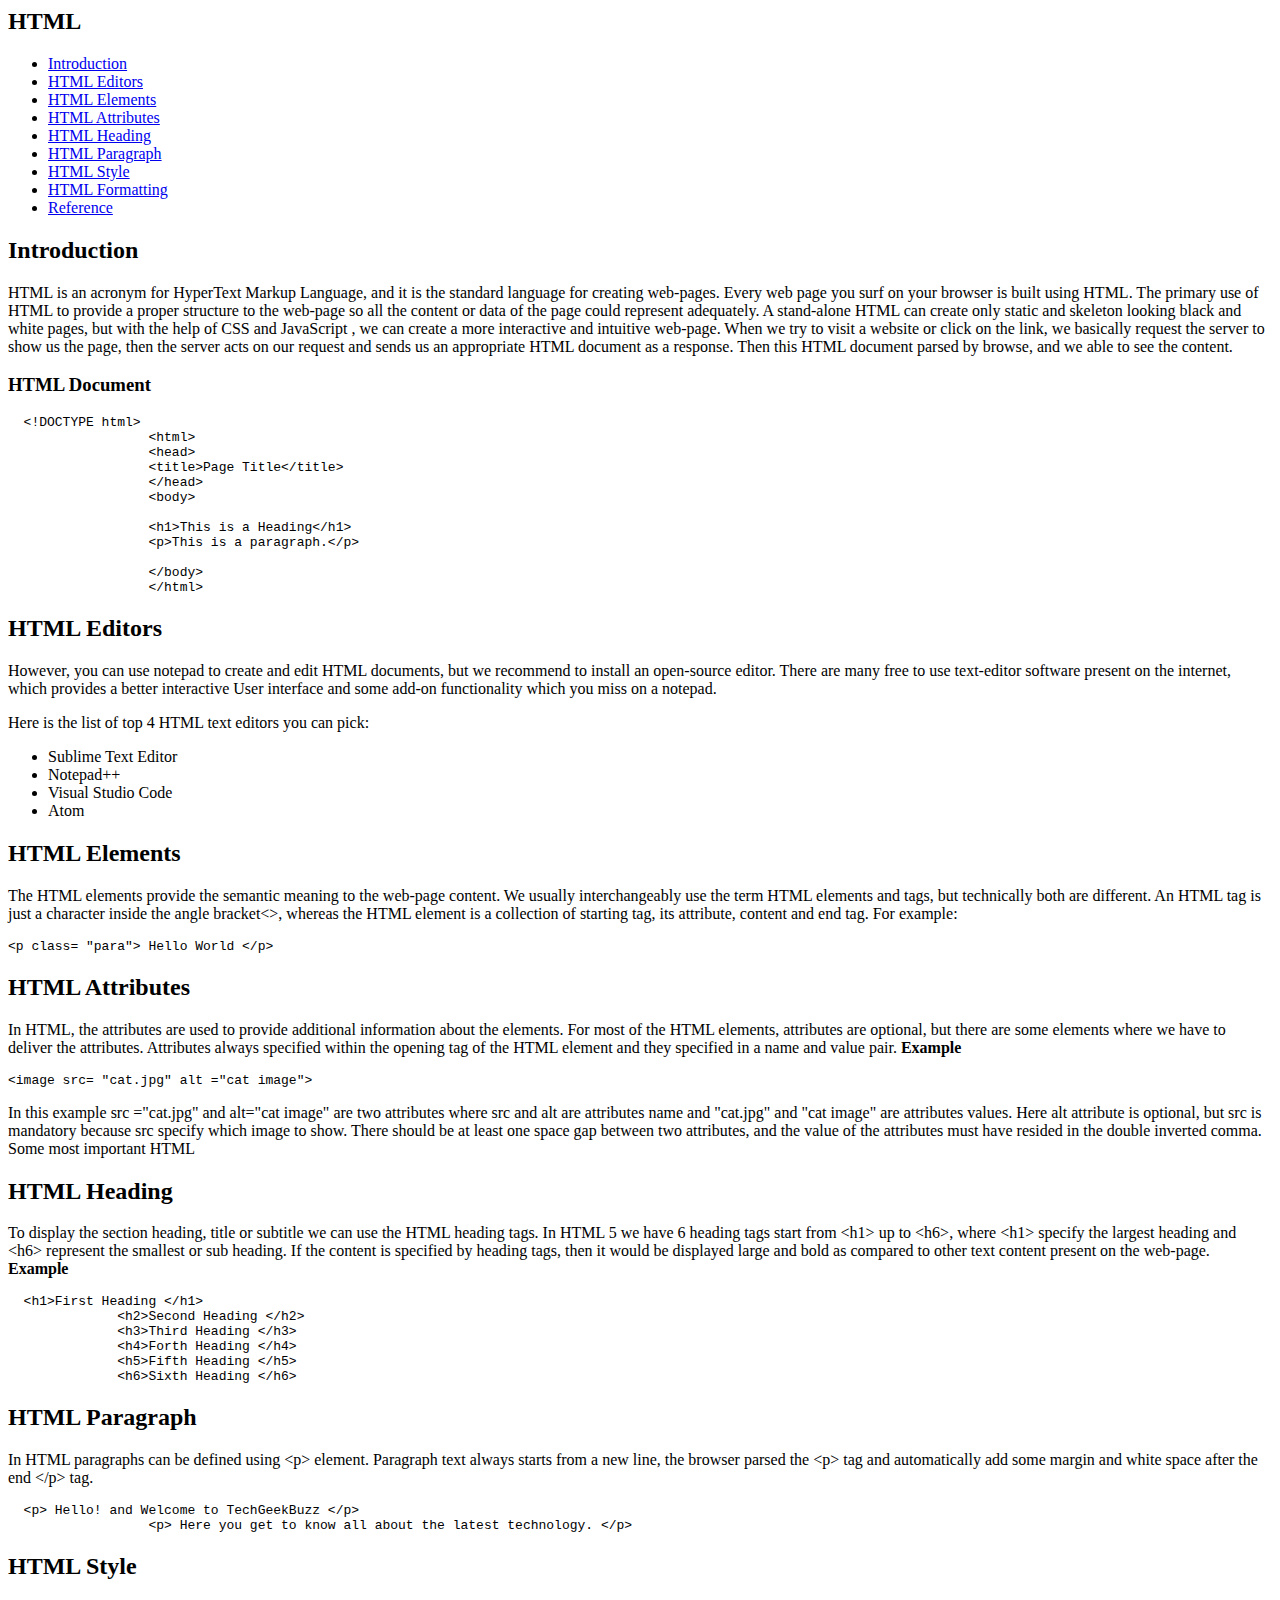
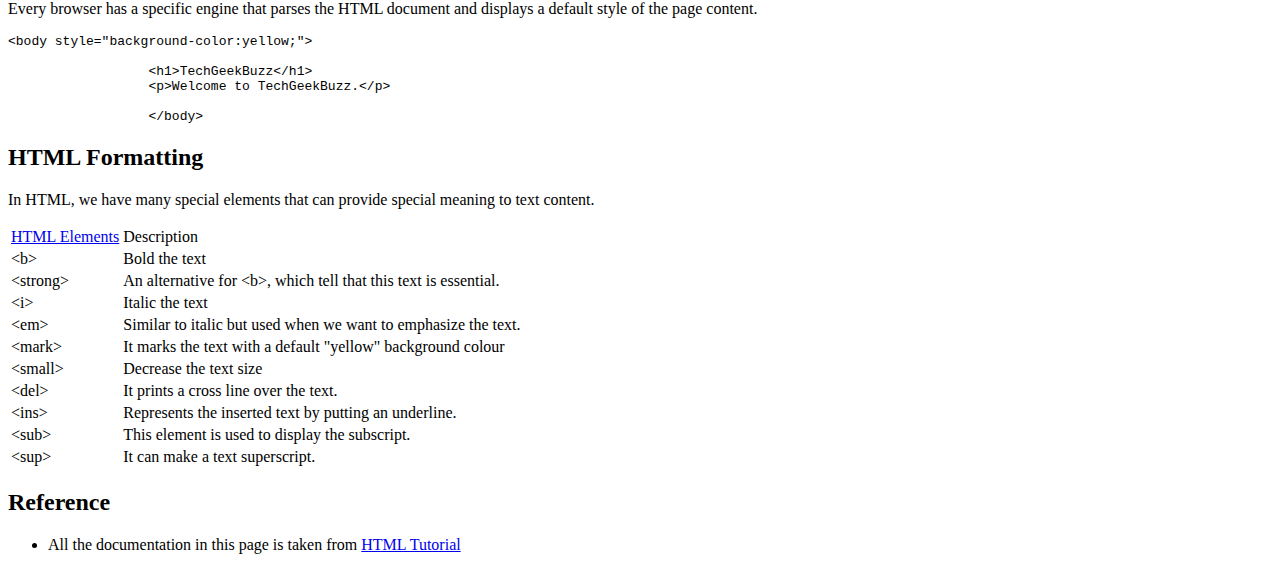
<file: project1.html>
<body>
  <nav id="sidebar">
    <h2>HTML</h2>
    <ul>
      <li><a class="nav-item" href="#Introduction">Introduction</a></li>
      <li>
        <a class="nav-item" href="#html_editors">HTML Editors</a>
      </li>
      <li>
        <a class="nav-item" href="#html_elements">HTML Elements</a>
      </li>
      <li><a class="nav-item" href="#html_attributes">HTML Attributes</a></li>
      <li><a class="nav-item" href="#html_heading">HTML Heading</a></li>
      <li>
        <a class="nav-item" href="#html_paragraph">HTML Paragraph</a>
      </li>
      <li><a class="nav-item" href="#html_style">HTML Style</a></li>
      <li><a class="nav-item" href="#html_formatting">HTML Formatting</a></li>
      <li><a class="nav-item" href="#reference">Reference</a></li>
    </ul>
  </nav>
  <main id="documentation">
    <section id="Introduction">
      <h2>Introduction</h2>
      <article>
        <p>
          HTML is an acronym for HyperText Markup Language, and it is the
          standard language for creating web-pages. Every web page you surf on
          your browser is built using HTML. The primary use of HTML to provide a
          proper structure to the web-page so all the content or data of the
          page could represent adequately. A stand-alone HTML can create only
          static and skeleton looking black and white pages, but with the help
          of CSS and JavaScript , we can create a more interactive and intuitive
          web-page. When we try to visit a website or click on the link, we
          basically request the server to show us the page, then the server acts
          on our request and sends us an appropriate HTML document as a
          response. Then this HTML document parsed by browse, and we able to see
          the content.
        </p>
        <h3>HTML Document</h3>
        <pre>
  &lt;!DOCTYPE html&gt;
                  &lt;html&gt;
                  &lt;head&gt;
                  &lt;title&gt;Page Title&lt;/title&gt;
                  &lt;/head&gt;
                  &lt;body&gt;
  
                  &lt;h1&gt;This is a Heading&lt;/h1&gt;
                  &lt;p&gt;This is a paragraph.&lt;/p&gt;
  
                  &lt;/body&gt;
                  &lt;/html&gt;</pre
        >
      </article>
    </section>
    <section id="html_editors">
      <h2>HTML Editors</h2>
      <article>
        <p>
          However, you can use notepad to create and edit HTML documents, but we
          recommend to install an open-source editor. There are many free to use
          text-editor software present on the internet, which provides a better
          interactive User interface and some add-on functionality which you
          miss on a notepad.
        </p>
        <p>Here is the list of top 4 HTML text editors you can pick:</p>

        <ul>
          <li>Sublime Text Editor</li>
          <li>Notepad++</li>
          <li>Visual Studio Code</li>
          <li>Atom</li>
        </ul>
      </article>
    </section>
    <section id="html_elements">
      <h2>HTML Elements</h2>
      <article>
        <p>
          The HTML elements provide the semantic meaning to the web-page
          content. We usually interchangeably use the term HTML elements and
          tags, but technically both are different. An HTML tag is just a
          character inside the angle bracket<>, whereas the HTML element is a
          collection of starting tag, its attribute, content and end tag. For
          example:
        </p>
        <pre>&lt;p class= "para"&gt; Hello World &lt;/p&gt;</pre>
      </article>
    </section>
    <section id="html_attributes">
      <h2>HTML Attributes</h2>
      <article>
        <p>
          In HTML, the attributes are used to provide additional information
          about the elements. For most of the HTML elements, attributes are
          optional, but there are some elements where we have to deliver the
          attributes. Attributes always specified within the opening tag of the
          HTML element and they specified in a name and value pair.
          <strong> Example </strong>
        </p>
        <pre>&lt;image src= "cat.jpg" alt ="cat image"&gt;</pre>
        <p>
          In this example src ="cat.jpg" and alt="cat image" are two attributes
          where src and alt are attributes name and "cat.jpg" and "cat image"
          are attributes values. Here alt attribute is optional, but src is
          mandatory because src specify which image to show. There should be at
          least one space gap between two attributes, and the value of the
          attributes must have resided in the double inverted comma. Some most
          important HTML
        </p>
      </article>
    </section>
    <section id="html_heading">
      <h2>HTML Heading</h2>
      <p>
        To display the section heading, title or subtitle we can use the HTML
        heading tags. In HTML 5 we have 6 heading tags start from &lt;h1&gt; up
        to &lt;h6&gt;, where &lt;h1&gt; specify the largest heading and
        &lt;h6&gt; represent the smallest or sub heading. If the content is
        specified by heading tags, then it would be displayed large and bold as
        compared to other text content present on the web-page.
        <strong> Example </strong>
      </p>
      <pre>
  &lt;h1&gt;First Heading &lt;/h1&gt;
              &lt;h2&gt;Second Heading &lt;/h2&gt;
              &lt;h3&gt;Third Heading &lt;/h3&gt;
              &lt;h4&gt;Forth Heading &lt;/h4&gt;
              &lt;h5&gt;Fifth Heading &lt;/h5&gt;
              &lt;h6&gt;Sixth Heading &lt;/h6&gt;</pre
      >
    </section>
    <section id="html_paragraph">
      <h2>HTML Paragraph</h2>
      <article>
        <p>
          In HTML paragraphs can be defined using &lt;p&gt; element. Paragraph
          text always starts from a new line, the browser parsed the &lt;p&gt;
          tag and automatically add some margin and white space after the end
          &lt;/p&gt; tag.
        </p>
        <pre>
  &lt;p&gt; Hello! and Welcome to TechGeekBuzz &lt;/p&gt;
                  &lt;p&gt; Here you get to know all about the latest technology. &lt;/p&gt;</pre
        >
      </article>
    </section>
    <section id="html_style">
      <h2>HTML Style</h2>
      <article>
        <p>
          Every browser has a specific engine that parses the HTML document and
          displays a default style of the page content.
        </p>
        <pre>
&lt;body style="background-color:yellow;"&gt;
  
                  &lt;h1&gt;TechGeekBuzz&lt;/h1&gt;
                  &lt;p&gt;Welcome to TechGeekBuzz.&lt;/p&gt;
                  
                  &lt;/body&gt;</pre
        >
      </article>
    </section>
    <section id="html_formatting">
      <h2>HTML Formatting</h2>
      <article>
        <p>
          In HTML, we have many special elements that can provide special
          meaning to text content.
        </p>
        <div class="hscroll">
          <table>
            <tbody>
              <tr>
                <td>
                  <a
                    href="https://www.youtube.com/watch?v=kKAKlSfe-MM&pp=ygUYaHRtbCBlbGVtZW50cyBpbiBlbmdsaXNo"
                  >
                    HTML Elements
                  </a>
                </td>
                <td>Description</td>
              </tr>
              <tr>
                <td>&lt;b&gt;</td>
                <td>Bold the text</td>
              </tr>
              <tr>
                <td>&lt;strong&gt;</td>
                <td>
                  An alternative for &lt;b&gt;, which tell that this text is
                  essential.
                </td>
              </tr>
              <tr>
                <td>&lt;i&gt;</td>
                <td>Italic the text</td>
              </tr>
              <tr>
                <td>&lt;em&gt;</td>
                <td>
                  Similar to italic but used when we want to emphasize the text.
                </td>
              </tr>
              <tr>
                <td>&lt;mark&gt;</td>
                <td>
                  It marks the text with a default "yellow" background colour
                </td>
              </tr>
              <tr>
                <td>&lt;small&gt;</td>
                <td>Decrease the text size</td>
              </tr>
              <tr>
                <td>&lt;del&gt;</td>
                <td>It prints a cross line over the text.</td>
              </tr>
              <tr>
                <td>&lt;ins&gt;</td>
                <td>Represents the inserted text by putting an underline.</td>
              </tr>
              <tr>
                <td>&lt;sub&gt;</td>
                <td>This element is used to display the subscript.</td>
              </tr>
              <tr>
                <td>&lt;sup&gt;</td>
                <td>It can make a text superscript.</td>
              </tr>
            </tbody>
          </table>
        </div>
      </article>
    </section>

    <section id="reference">
      <h2>Reference</h2>
      <article>
        <ul>
          <li>
            All the documentation in this page is taken from
            <a
              href="https://www.youtube.com/watch?v=x9bTBcron78&pp=ygUcaHRtbCBpbnRyb2R1Y3Rpb24gaW4gZW5nbGlzaA%3D%3D"
              target="_blank"
              >HTML Tutorial</a
            >
          </li>
        </ul>
      </article>
    </section>
  </main>
</body>
</file>
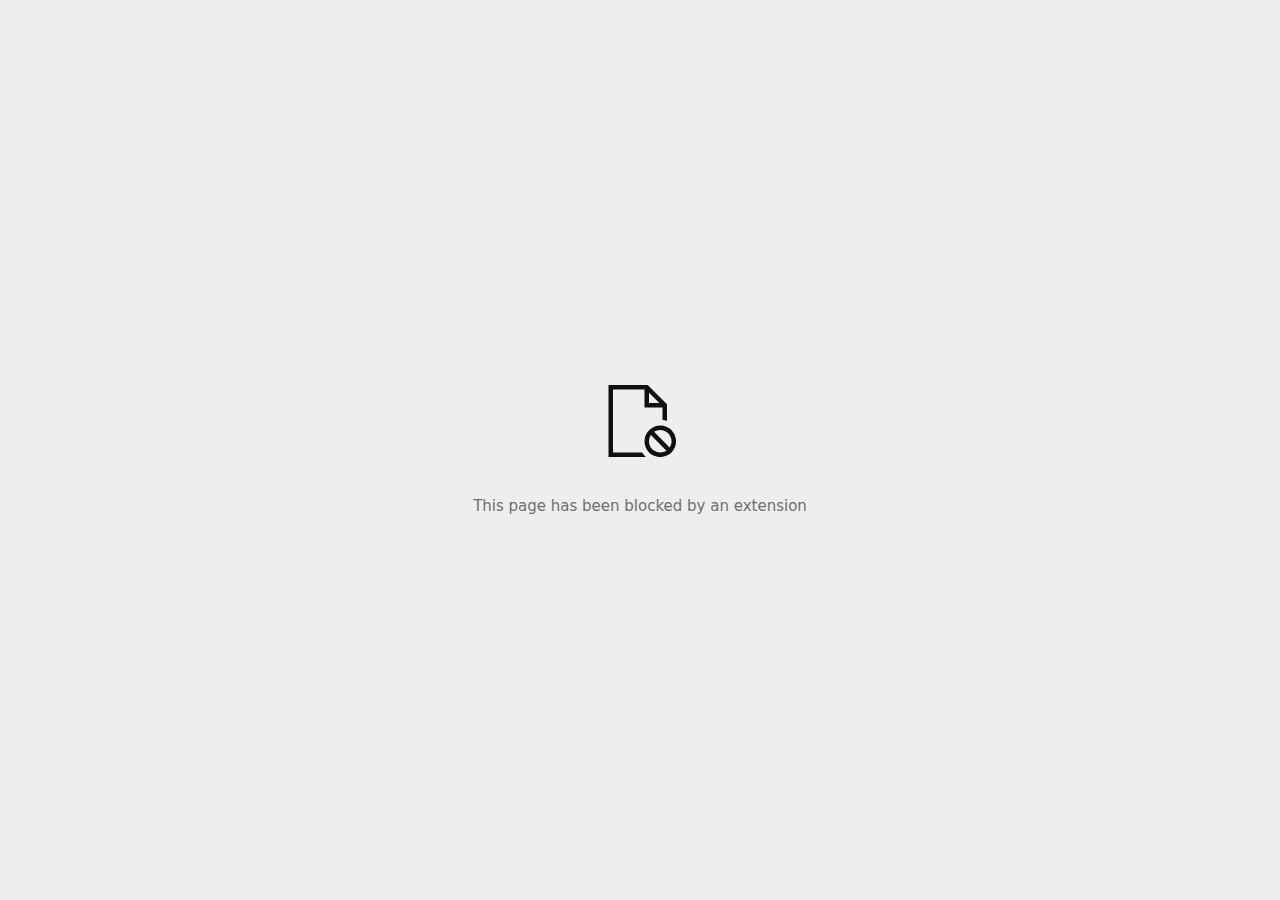
<file: The Complete 2023 Web Development Bootcamp _ Udemy_files/iu3.html>
<!DOCTYPE html>
<!-- saved from url=(0029)chrome-error://chromewebdata/ -->
<html dir="ltr" lang="en" subframe=""><head><meta http-equiv="Content-Type" content="text/html; charset=UTF-8">
  
  <meta name="theme-color" content="#fff">
  <meta name="viewport" content="width=device-width, initial-scale=1.0,
                                 maximum-scale=1.0, user-scalable=no">
  <title>aax-fe.amazon-adsystem.com</title>
  <style>/* Copyright 2017 The Chromium Authors
 * Use of this source code is governed by a BSD-style license that can be
 * found in the LICENSE file. */

a {
  color: var(--link-color);
}

body {
  --background-color: #fff;
  --error-code-color: var(--google-gray-700);
  --google-blue-100: rgb(210, 227, 252);
  --google-blue-300: rgb(138, 180, 248);
  --google-blue-600: rgb(26, 115, 232);
  --google-blue-700: rgb(25, 103, 210);
  --google-gray-100: rgb(241, 243, 244);
  --google-gray-300: rgb(218, 220, 224);
  --google-gray-500: rgb(154, 160, 166);
  --google-gray-50: rgb(248, 249, 250);
  --google-gray-600: rgb(128, 134, 139);
  --google-gray-700: rgb(95, 99, 104);
  --google-gray-800: rgb(60, 64, 67);
  --google-gray-900: rgb(32, 33, 36);
  --heading-color: var(--google-gray-900);
  --link-color: rgb(88, 88, 88);
  --popup-container-background-color: rgba(0,0,0,.65);
  --primary-button-fill-color-active: var(--google-blue-700);
  --primary-button-fill-color: var(--google-blue-600);
  --primary-button-text-color: #fff;
  --quiet-background-color: rgb(247, 247, 247);
  --secondary-button-border-color: var(--google-gray-500);
  --secondary-button-fill-color: #fff;
  --secondary-button-hover-border-color: var(--google-gray-600);
  --secondary-button-hover-fill-color: var(--google-gray-50);
  --secondary-button-text-color: var(--google-gray-700);
  --small-link-color: var(--google-gray-700);
  --text-color: var(--google-gray-700);
  --edge-background: var(--edge-grey-background);
  --edge-black: #101010;
  --edge-focus-color: #838383;
  --edge-blue-hover: #0078D4;
  --edge-blue-pressed: #1081D7;
  --edge-blue-rest: #0070C6;
  --edge-blue-selected: #004274;
  --edge-border-hover:#949494;
  --edge-border-pressed: #ADADAD;
  --edge-border-rest: #C5C5C5;
  --edge-grey-background: #F6F6F6;
  --edge-grey-selected: #C6C6C6;
  --edge-light-grey-hover: #F3F3F3;
  --edge-light-grey-pressed: #F7F7F7;
  --edge-light-grey-rest: #EFEFEF;
  --edge-primary-text-color: var(--edge-black);
  --edge-secondary-text-color: var(--edge-text-grey-rest);
  --edge-text-blue-hover: #0070C6;
  --edge-text-blue-rest: #0061AB;
  --edge-text-blue-pressed: #1081D7;
  --edge-text-grey-rest: #6F6F6F;
  --edge-white: #FFFFFF;
  --edge-primary-button-focus-shadow: 0 0 0 2px inset #F2F8FD;
  --edge-focus-outline: 2px solid var(--edge-focus-color);
  background: var(--edge-background);
  color: var(--edge-primary-text-color);
  word-wrap: break-word;
}

.nav-wrapper .secondary-button {
  background: var(--secondary-button-fill-color);
  border: 1px solid var(--secondary-button-border-color);
  color: var(--secondary-button-text-color);
  float: none;
  margin: 0;
  padding: 8px 16px;
}

.hidden {
  display: none;
}

html {
  -webkit-text-size-adjust: 100%;
  font-size: 125%;
}

.icon {
  background-repeat: no-repeat;
  background-size: 100%;
}

@media (prefers-color-scheme: dark) {
  body {
    --background-color: var(--google-gray-900);
    --error-code-color: var(--google-gray-500);
    --heading-color: var(--google-gray-500);
    --link-color: var(--google-blue-300);
    --primary-button-fill-color-active: rgb(129, 162, 208);
    --primary-button-fill-color: var(--google-blue-300);
    --primary-button-text-color: var(--google-gray-900);
    --quiet-background-color: var(--background-color);
    --secondary-button-border-color: var(--google-gray-700);
    --secondary-button-fill-color: var(--google-gray-900);
    --secondary-button-hover-fill-color: rgb(48, 51, 57);
    --secondary-button-text-color: var(--google-blue-300);
    --small-link-color: var(--google-blue-300);
    --text-color: var(--google-gray-500);
    --edge-black: #FFFFFF;
    --edge-focus-color: #888;
    --edge-blue-hover: #0070C6;
    --edge-blue-pressed: #0069B9;
    --edge-blue-rest: #0078D4;
    --edge-blue-selected: #63ACE5;
    --edge-border-hover:#909090;
    --edge-border-pressed: #787878;
    --edge-border-rest: #575757;
    --edge-grey-background: #2D2D2D;
    --edge-grey-selected: #676767;
    --edge-light-grey-hover: #424242;
    --edge-light-grey-pressed: #3E3E3E;
    --edge-light-grey-rest: #464646;
    --edge-text-blue-hover: #429BDF;
    --edge-text-blue-rest: #63ACE5;
    --edge-text-blue-pressed: #2189DA;
    --edge-text-grey-rest: #949494;
    --edge-white: #1D1D1D;
    --edge-primary-button-focus-shadow: 0 0 0 2px inset #F2F8FD;
  }
}
</style>
  <style>/* Copyright 2014 The Chromium Authors
   Copyright (C) Microsoft Corporation. All rights reserved.
   Use of this source code is governed by a BSD-style license that can be
   found in the LICENSE file. */

button {
  border: 0;
  border-radius: 2px;
  box-sizing: border-box;
  color: var(--primary-button-text-color);
  cursor: pointer;
  float: right;
  font-size: .875em;
  margin: 0;
  padding: 8px 16px;
  transition: box-shadow 150ms cubic-bezier(0.4, 0, 0.2, 1);
  user-select: none;
}

[dir='rtl'] button {
  float: left;
}

.bad-clock button,
.captive-portal button,
.https-only button,
.insecure-form button,
.lookalike-url button,
.main-frame-blocked button,
.neterror button,
.pdf button,
.ssl button,
.enterprise-block button,
.enterprise-warn button,
.safe-browsing-billing button {
  background: var(--edge-blue-rest);
}

.bad-clock a,
.captive-portal a,
.ssl a {
  color: var(--edge-text-blue-rest);
  text-decoration: none;
  border-bottom: 1px solid currentColor;
}

@media (forced-colors: active) {
  .bad-clock a,
  .captive-portal a,
  .lookalike-url a,
  .ssl a {
    -ms-high-contrast-adjust: none;
    color: LinkText;
    border-bottom: 1px solid currentColor;
  }
  .bad-clock a:focus,
  .captive-portal a:focus,
  .lookalike-url a:focus,
  .ssl a:focus {
    outline: none;
    border-bottom: 2px solid LinkText;
  }
}


.bad-clock #primary-button,
.captive-portal #primary-button,
.lookalike-url #primary-button,
.ssl #primary-button {
  color: white;
  background-color: var(--edge-blue-rest);
  border: 2px solid var(--edge-blue-rest);
  font-family: system-ui, sans-serif;
  font-weight: 600;
  outline: none;
}

.bad-clock #primary-button:focus,
.captive-portal #primary-button:focus,
.lookalike-url #primary-button:focus,
.ssl #primary-button:focus {
  border-color: var(--edge-focus-color);
  box-shadow: var(--edge-primary-button-focus-shadow);
}

.bad-clock #primary-button:hover,
.captive-portal #primary-button:hover,
.lookalike-url #primary-button:hover,
.ssl #primary-button:hover {
  background-color: var(--edge-blue-hover);
  border-color: var(--edge-blue-hover);
}

.bad-clock #primary-button:active,
.captive-portal #primary-button:active,
.lookalike-url #primary-button:active,
.ssl #primary-button:active {
  background-color: var(--edge-blue-pressed);
  box-shadow: 0 1px 2px 0 rgba(60, 64, 67, .3),
      0 2px 6px 2px rgba(60, 64, 67, .15);
}

@media(forced-colors: active) {
  /* Accent button */
  .bad-clock #primary-button,
  .captive-portal #primary-button,
  .lookalike-url #primary-button,
  .ssl #primary-button {
    -ms-high-contrast-adjust: none;
    background-color: Highlight;
    color: HighlightText;
    border: 2px solid transparent;
  }
  .bad-clock #primary-button:focus,
  .captive-portal #primary-button:focus,
  .lookalike-url #primary-button:focus,
  .ssl #primary-button:focus {
    outline: 2px solid ButtonText;
    border-color: transparent;
    box-shadow: none;
  }
  .bad-clock #primary-button:hover,
  .captive-portal #primary-button:hover,
  .lookalike-url #primary-button:hover,
  .ssl #primary-button:hover {
    background-color: HighlightText;
    color: Highlight;
    border: 2px solid Highlight;
  }
}

.bad-clock #details-button,
.captive-portal #details-button,
.lookalike-url #proceed-button,
.ssl #details-button {
  color: var(--edge-primary-text-color);
  background-color: transparent;
  border-color: var(--edge-border-rest);
}

.bad-clock #details-button:focus,
.captive-portal #details-button:focus,
.lookalike-url #proceed-button:focus,
.ssl #details-button:focus {
  outline: var(--edge-focus-outline);
}

.bad-clock #details-button:active,
.captive-portal #details-button:active,
.lookalike-url #proceed-button:active,
.ssl #details-button:active {
  border-color: white;
  background: var(--edge-light-grey-pressed);
  box-shadow: 0 1px 2px 0 rgba(60, 64, 67, .3),
      0 2px 6px 2px rgba(60, 64, 67, .15);
}

.bad-clock #details-button:hover,
.captive-portal #details-button:hover,
.lookalike-url #proceed-button:hover,
.ssl #details-button:hover {
  background: var(--edge-light-grey-hover);
  border-color: var(--edge-border-hover);
  text-decoration: none;
}
@media(forced-colors: active) {
  /* Outline button */
  .bad-clock #details-button,
  .captive-portal #details-button,
  .lookalike-url #proceed-button,
  .ssl #details-button {
    -ms-high-contrast-adjust: none;
    background-color: ButtonFace;
    color: ButtonText;
    border: 1px solid ButtonText;
  }
  .bad-clock #details-button:focus,
  .captive-portal #details-button:focus,
  .lookalike-url #proceed-button:focus,
  .ssl #details-button:focus {
    outline: 2px solid ButtonText;
  }
  .bad-clock #details-button:hover,
  .captive-portal #details-button:hover,
  .lookalike-url #proceed-button:hover,
  .ssl #details-button:hover {
    background-color: Highlight;
    color: HighlightText;
  }
}

.bad-clock #main-message > p,
.captive-portal #main-message > p,
.lookalike-url #main-message > p,
.ssl #main-message > p {
  font-size: 14px;
  line-height: 20px;
  color: var(--edge-primary-text-color);
}

button:active {
  background: var(--primary-button-fill-color-active);
  outline: 0;
}

#debugging {
  display: inline;
  overflow: auto;
}

.debugging-content {
  line-height: 1em;
  margin-bottom: 0;
  margin-top: 1em;
}

.debugging-content-fixed-width {
  display: block;
  font-family: monospace;
  font-size: 1.2em;
  margin-top: 0.5em;
}

.debugging-title {
  font-weight: bold;
}

#details {
  margin: 0 0 50px;
}

#details p:not(:first-of-type) {
  margin-top: 20px;
}

.secondary-button:active {
  border-color: white;
  box-shadow: 0 1px 2px 0 rgba(60, 64, 67, .3),
      0 2px 6px 2px rgba(60, 64, 67, .15);
}

.secondary-button:hover {
  background: var(--secondary-button-hover-fill-color);
  border-color: var(--secondary-button-hover-border-color);
  text-decoration: none;
}

.error-code {
  color: var(--error-code-color);
  font-size: .8em;
  margin-top: 12px;
  text-transform: uppercase;
}

#error-debugging-info {
  font-size: 0.8em;
}

h1 {
  color: var(--edge-primary-text-color);
  font-size: 1.6em;
  font-weight: bold;
  line-height: 1.25em;
  margin-bottom: 16px;
}

h2 {
  font-size: 1.2em;
  font-weight: normal;
}

.icon {
  height: 72px;
  margin: 0 0 40px;
  width: 72px;
}

input[type=checkbox] {
  opacity: 0;
}

input[type=checkbox]:focus ~ .checkbox::after {
  outline: -webkit-focus-ring-color auto 5px;
}

.interstitial-wrapper {
  box-sizing: border-box;
  font-size: 1em;
  line-height: 1.6em;
  margin: 14vh auto 0;
  max-width: 600px;
  width: 100%;
}

#main-message > p {
  display: inline;
}

#extended-reporting-opt-in {
  font-size: .875em;
  margin-top: 32px;
}

#extended-reporting-opt-in label {
  display: grid;
  grid-template-columns: 1.8em 1fr;
  position: relative;
}

#enhanced-protection-message {
  border-radius: 4px;
  font-size: 1em;
  margin-top: 32px;
  padding: 10px 5px;
}

#enhanced-protection-message label {
  display: grid;
  grid-template-columns: 2.5em 1fr;
  position: relative;
}

#enhanced-protection-message div {
  margin: 0.5em;
}

#enhanced-protection-message .icon {
  height: 1.5em;
  vertical-align: middle;
  width: 1.5em;
}

#https-upgrades-message {
  border-radius: 4px;
  font-size: 1em;
}

.nav-wrapper {
  margin-top: 51px;
}

.nav-wrapper::after {
  clear: both;
  content: '';
  display: table;
  width: 100%;
}

.small-link {
  color: var(--small-link-color);
  font-size: .875em;
}

.checkboxes {
  flex: 0 0 24px;
}

.checkbox {
  --padding: .9em;
  background: transparent;
  display: block;
  height: 1em;
  left: -1em;
  padding-inline-start: var(--padding);
  position: absolute;
  right: 0;
  top: -.5em;
  width: 1em;
}

.checkbox::after {
  border: 1px solid white;
  border-radius: 2px;
  content: '';
  height: 1em;
  left: var(--padding);
  position: absolute;
  top: var(--padding);
  width: 1em;
}

.checkbox::before {
  background: transparent;
  border: 2px solid white;
  border-inline-end-width: 0;
  border-top-width: 0;
  content: '';
  height: .2em;
  left: calc(.3em + var(--padding));
  opacity: 0;
  position: absolute;
  top: calc(.3em  + var(--padding));
  transform: rotate(-45deg);
  width: .5em;
}

input[type=checkbox]:checked ~ .checkbox::before {
  opacity: 1;
}

#recurrent-error-message {
  background: var(--edge-light-grey-rest);
  border-radius: 4px;
  margin-bottom: 16px;
  margin-top: 12px;
  padding: 12px 16px;
}

.showing-recurrent-error-message #extended-reporting-opt-in {
  margin-top: 16px;
}

.showing-recurrent-error-message #enhanced-protection-message {
  margin-top: 16px;
}

@media (max-width: 700px) {
  .interstitial-wrapper {
    padding: 0 10%;
  }

  #error-debugging-info {
    overflow: auto;
  }
}

@media (max-width: 420px) {
  button,
  [dir='rtl'] button,
  .small-link {
    float: none;
    font-size: .825em;
    font-weight: 500;
    margin: 0;
    width: 100%;
  }

  button {
    padding: 16px 24px;
  }

  #details {
    margin: 20px 0 20px 0;
  }

  #details p:not(:first-of-type) {
    margin-top: 10px;
  }

  .secondary-button:not(.hidden) {
    display: block;
    margin-top: 20px;
    text-align: center;
    width: 100%;
  }

  .interstitial-wrapper {
    padding: 0 5%;
  }

  #extended-reporting-opt-in {
    margin-top: 24px;
  }

  #enhanced-protection-message {
    margin-top: 24px;
  }

  .nav-wrapper {
    margin-top: 30px;
  }
}

/**
 * Mobile specific styling.
 * Navigation buttons are anchored to the bottom of the screen.
 * Details message replaces the top content in its own scrollable area.
 */

@media (max-width: 420px) {
  .nav-wrapper .secondary-button {
    border: 0;
    margin: 16px 0 0;
    margin-inline-end: 0;
    padding-bottom: 16px;
    padding-top: 16px;
  }
}

/* Fixed nav. */
@media (min-width: 240px) and (max-width: 420px) and
       (min-height: 401px),
       (min-width: 421px) and (min-height: 240px) and
       (max-height: 560px) {
  body .nav-wrapper {
    background: var(--edge-grey-background);
    bottom: 0;
    box-shadow: 0 -22px 40px var(--edge-grey-background);
    left: 0;
    margin: 0 auto;
    max-width: 736px;
    padding-inline-end: 24px;
    padding-inline-start: 24px;
    position: fixed;
    right: 0;
    width: 100%;
    z-index: 2;
  }

  .interstitial-wrapper {
    max-width: 736px;
  }

  #details,
  #main-content {
    padding-bottom: 40px;
  }

  #details {
    padding-top: 5.5vh;
  }

  button.small-link {
    color: var(--google-blue-600);
  }
}

@media (max-width: 420px) and (orientation: portrait),
       (max-height: 560px) {
  body {
    margin: 0 auto;
  }

  button,
  #details-button,
  [dir='rtl'] button,
  button.small-link {
    font-size: .933em;
    margin: 6px 0;
    transform: translatez(0);
  }

  .nav-wrapper {
    box-sizing: border-box;
    padding-bottom: 8px;
    width: 100%;
  }

  #details {
    box-sizing: border-box;
    height: auto;
    margin: 0;
    opacity: 1;
    transition: opacity 250ms cubic-bezier(0.4, 0, 0.2, 1);
  }

  #details.hidden,
  #main-content.hidden {
    height: 0;
    opacity: 0;
    overflow: hidden;
    padding-bottom: 0;
    transition: none;
  }

  h1 {
    font-size: 1.5em;
    margin-bottom: 8px;
  }

  .icon {
    margin-bottom: 5.69vh;
  }

  .interstitial-wrapper {
    box-sizing: border-box;
    margin: 7vh auto 12px;
    padding: 0 24px;
    position: relative;
  }

  .interstitial-wrapper p {
    font-size: .95em;
    line-height: 1.61em;
    margin-top: 8px;
  }

  #main-content {
    margin: 0;
    transition: opacity 100ms cubic-bezier(0.4, 0, 0.2, 1);
  }

  .small-link {
    border: 0;
  }

  .suggested-left > #control-buttons,
  .suggested-right > #control-buttons {
    float: none;
    margin: 0;
  }
}

@media (min-width: 421px) and (min-height: 500px) and (max-height: 560px) {
  .interstitial-wrapper {
    margin-top: 10vh;
  }
}

@media (min-height: 400px) and (orientation:portrait) {
  .interstitial-wrapper {
    margin-bottom: 145px;
  }
}

@media (min-height: 299px) {
  .nav-wrapper {
    padding-bottom: 16px;
  }
}

@media (max-height: 560px) and (min-height: 240px) and (orientation:landscape) {
  .extended-reporting-has-checkbox #details {
    padding-bottom: 80px;
  }
}

@media (min-height: 500px) and (max-height: 650px) and (max-width: 414px) and
       (orientation: portrait) {
  .interstitial-wrapper {
    margin-top: 7vh;
  }
}

@media (min-height: 650px) and (max-width: 414px) and (orientation: portrait) {
  .interstitial-wrapper {
    margin-top: 10vh;
  }
}

/* Small mobile screens. No fixed nav. */
@media (max-height: 400px) and (orientation: portrait),
       (max-height: 239px) and (orientation: landscape),
       (max-width: 419px) and (max-height: 399px) {
  .interstitial-wrapper {
    display: flex;
    flex-direction: column;
    margin-bottom: 0;
  }

  #details {
    flex: 1 1 auto;
    order: 0;
  }

  #main-content {
    flex: 1 1 auto;
    order: 0;
  }

  .nav-wrapper {
    flex: 0 1 auto;
    margin-top: 8px;
    order: 1;
    padding-inline-end: 0;
    padding-inline-start: 0;
    position: relative;
    width: 100%;
  }

  button,
  .nav-wrapper .secondary-button {
    padding: 16px 24px;
  }

  button.small-link {
    color: var(--google-blue-600);
  }
}

@media (max-width: 239px) and (orientation: portrait) {
  .nav-wrapper {
    padding-inline-end: 0;
    padding-inline-start: 0;
  }
}

</style>
  <style>/* Copyright 2013 The Chromium Authors. All rights reserved.
 * Use of this source code is governed by a BSD-style license that can be
 * found in the LICENSE file. */

/* Don't use the main frame div when the error is in a subframe. */
body {
  background-color: var(--edge-grey-background);
}

html[subframe] #main-frame-error {
  display: none;
}

/* Don't use the subframe error div when the error is in a main frame. */
html:not([subframe]) #sub-frame-error {
  display: none;
}

#diagnose-button {
  float: none;
  margin-bottom: 10px;
  margin-inline-start: 0;
  margin-top: 20px;
}

h1 {
  margin-top: 0;
  word-wrap: break-word;
  color: var(--edge-primary-text-color);
  margin-bottom: 22px;
}

h1 span {
  font-weight: bold;
  font-size: 24px;
  line-height: 32px;
}

h2 {
  color: var(--edge-secondary-text-color);
  font-size: 1.2em;
  font-weight: normal;
  margin: 10px 0;
}

a {
  color: var(--edge-text-blue-rest);
  text-decoration: none;
  border-bottom: 1px solid currentColor;
}

a:hover {
  color: var(--edge-text-blue-hover);
}

a:focus {
  outline: none;
  text-decoration: none;
  border-bottom: var(--edge-focus-outline);
}

#game-buttons {
  display: flex;
  align-items: center;
}

#game-message {
  margin-inline-end: 16px;
}

#game-button {
  color: var(--edge-primary-text-color);
  background-color: transparent;
  border: 1px solid var(--edge-border-rest);
}

#game-button:disabled {
  opacity: 0.3;
  cursor: not-allowed;
}

#game-button:hover:not(:disabled) {
  background-color: var(--edge-light-grey-hover);
  border-color: var(--edge-border-hover);
}

#game-button:active:not(:disabled) {
  border-color: white;
  background: var(--edge-light-grey-pressed);
  box-shadow: 0 1px 2px 0 rgba(60, 64, 67, .3),
    0 2px 6px 2px rgba(60, 64, 67, .15);
}

#game-button:focus:not(:disabled) {
  outline: var(--edge-focus-outline);
}

@media (forced-colors: active) {
  a:hover {
    color: HightlightText;
  }
}

.icon {
  -webkit-user-select: none;
  display: inline-block;
}

.icon-generic {
  /**
   * Can't access edge://theme/IDR_ERROR_NETWORK_GENERIC from an untrusted
   * renderer process, so embed the resource manually.
   */
  content: -webkit-image-set(
      url([data-uri]) 1x,
      url([data-uri]) 2x);
}

.icon-offline {
  content: -webkit-image-set(
      url([data-uri]) 1x,
      url([data-uri]) 2x);
  position: relative;
}

.icon-page-error {
  content: url([data-uri]);
}

.icon-thinking {
  content: url([data-uri]);
}

.icon-blocked {
  content: url([data-uri]);
}

.icon-disconnected {
  content: url([data-uri]);
}

.icon-find {
  content: url([data-uri]);
}

.icon-insecure-site {
  content: url([data-uri]);
}

.icon-page-briefcase {
  content: url([data-uri]);
}

.icon-disabled {
  content: -webkit-image-set(
      url([data-uri]) 1x,
      url([data-uri]) 2x);
  width: 112px;
}

.managed-icon {
  content: url([data-uri]);
  margin-inline-end: 6px;
  height: 16px;
  width: 16px;
}

.error-code {
  display: block;
  font-size: 10px;
  line-height: 12px;
  color: var(--edge-secondary-text-color);
  margin-top: 24px;
  font-weight: 500;
}

#content-top {
  margin: 20px;
}

.hidden {
  display: none;
}

#suggestion {
  margin-top: 15px;
}

#suggestions-list p {
  margin-block-end: 0;
  color: var(--edge-primary-text-color);
  font-weight: 700;
}

#suggestions-list ul {
  margin-top: 0;
  color: var(--edge-primary-text-color);
  padding-inline-start: 0;
  list-style: none;
}

#suggestions-list li {
  margin-top: 12px;
  font-size: 14px;
  line-height: 20px;
}

#suggestions-list li:before {
  content: "•";
  font-size: 14px;
  padding-right: 1em;
}

.single-suggestion li:before{
  display: none;
}

#short-suggestion {
  margin-top: 5px;
}

#error-information-button {
  content: url([data-uri]);
  height: 24px;
  vertical-align: -.15em;
  width: 24px;
}

.use-popup-container#error-information-popup-container
  #error-information-popup {
  align-items: center;
  background-color: var(--edge-grey-background);
  display: flex;
  height: 100%;
  left: 0;
  position: fixed;
  top: 0;
  width: 100%;
  z-index: 100;
}

.use-popup-container#error-information-popup-container
  #error-information-popup-content > p {
  margin-bottom: 11px;
  margin-inline-start: 20px;
}

.use-popup-container#error-information-popup-container #suggestions-list ul {
  margin-inline-start: 15px;
}

.use-popup-container#error-information-popup-container
  #error-information-popup-box {
  background-color: var(--edge-white);
  left: 5%;
  padding-bottom: 15px;
  padding-top: 15px;
  position: fixed;
  width: 90%;
  z-index: 101;
}

.use-popup-container#error-information-popup-container div.error-code {
  margin-inline-start: 20px;
}

.use-popup-container#error-information-popup-container #suggestions-list p {
  margin-inline-start: 20px;
}

:not(.use-popup-container)#error-information-popup-container
  #error-information-popup-close {
  display: none;
}

#error-information-popup-close {
  margin-bottom: 0px;
  margin-inline-end: 35px;
  margin-top: 15px;
  text-align: end;
}

.link-button {
  color: var(--edge-text-blue-rest);
  display: inline-block;
  font-weight: bold;
  text-transform: uppercase;
}

#sub-frame-error-details {
  color: var(--edge-secondary-text-color);

}

[jscontent=hostName],
[jscontent=failedUrl] {
  overflow-wrap: break-word;
}

#search-container {
  /* Prevents a space between controls. */
  display: flex;
  margin-top: 20px;
}

.snackbar {
  background: #323232;
  border-radius: 2px;
  bottom: 24px;
  box-sizing: border-box;
  color: #fff;
  font-size: .87em;
  left: 24px;
  max-width: 568px;
  min-width: 288px;
  opacity: 0;
  padding: 16px 24px 12px;
  position: fixed;
  transform: translateY(90px);
  will-change: opacity, transform;
  z-index: 999;
}

.snackbar-show {
  -webkit-animation:
    show-snackbar .25s cubic-bezier(0.0, 0.0, 0.2, 1) forwards,
    hide-snackbar .25s cubic-bezier(0.4, 0.0, 1, 1) forwards 5s;
}

@-webkit-keyframes show-snackbar {
  100% {
    opacity: 1;
    transform: translateY(0);
  }
}

@-webkit-keyframes hide-snackbar {
  0% {
    opacity: 1;
    transform: translateY(0);
  }
  100% {
    opacity: 0;
    transform: translateY(90px);
  }
}

.suggestions {
  margin-top: 18px;
  color: var(--edge-primary-text-color);
  font-size: 14px;
  line-height: 20px;
}

.suggestion-header {
  font-weight: bold;
  margin-bottom: 4px;
}

/* Decrease padding at low sizes. */
@media (max-width: 640px), (max-height: 640px) {
  h1 {
    margin: 0 0 15px;
  }
  #content-top {
    margin: 15px;
  }
  .suggestions {
    margin-top: 10px;
  }
  .suggestion-header {
    margin-bottom: 0;
  }
}

#download-link, #download-link-clicked {
  margin-bottom: 30px;
  margin-top: 30px;
}

#download-link-clicked {
  color: #BBB;
}

#download-link:before, #download-link-clicked:before {
  content: url([data-uri]);
  display: inline-block;
  margin-inline-end: 4px;
  vertical-align: -webkit-baseline-middle;
}

#download-link-clicked:before {
  width: 0px;
  opacity: 0;
}

.offline-content-list-title {
  color: rgb(95, 99, 104);
  font-size: .8em;
  line-height: 1;
  margin-bottom: .8em;
}

#offline-content-suggestions {
  margin-inline-start: -5%;
  width: 110%;
}

/* The selectors below adjust the "overflow" of the suggestion cards contents
 * based on the same screen size based strategy used for the main frame, which
 * is applied by the `interstitial-wrapper` class. */
@media (max-width: 700px) {
  #offline-content-suggestions {
    margin-inline-start: -5%;
    width: 110%;
  }
}
@media (max-width: 420px)  {
  #offline-content-suggestions {
    margin-inline-start: -2.5%;
    width: 105%;
  }
}
@media (max-width: 420px) and (orientation: portrait),
       (max-height: 560px) {
  #offline-content-suggestions {
    margin-inline-start: -12px;
    width: calc(100% + 24px);
  }
}

.suggestion-with-image .offline-content-suggestion-visual {
  flex-basis: 8.2em;
  flex-shrink: 0;
}

.suggestion-with-image .offline-content-suggestion-visual > img {
  height: 100%;
  width: 100%;
}

#offline-content-list:not(.is-rtl) .suggestion-with-image
.offline-content-suggestion-visual > img {
  border-bottom-right-radius: 8px;
  border-top-right-radius: 8px;
}

#offline-content-list.is-rtl .suggestion-with-image
.offline-content-suggestion-visual > img {
  border-bottom-left-radius: 8px;
  border-top-left-radius: 8px;
}

.suggestion-with-icon .offline-content-suggestion-visual {
  align-items: center;
  display: flex;
  justify-content: center;
  min-height: 4.2em;
  min-width: 4.2em;
}

.suggestion-with-icon .offline-content-suggestion-visual > div {
  align-items: center;
  background-color: rgb(241, 243, 244);
  border-radius: 50%;
  display: flex;
  height: 2.3em;
  justify-content: center;
  width: 2.3em;
}

.suggestion-with-icon .offline-content-suggestion-visual > div > img {
  height: 1.45em;
  width: 1.45em;
}

.offline-content-suggestion-texts {
  display: flex;
  flex-direction: column;
  justify-content: space-between;
  line-height: 1.3;
  padding: .9em;
  width: 100%;
}

.offline-content-suggestion-title {
  -webkit-box-orient: vertical;
  -webkit-line-clamp: 3;
  color: rgb(32, 33, 36);
  display: -webkit-box;
  font-size: 1.1em;
  overflow: hidden;
  text-overflow: ellipsis;
}

div.offline-content-suggestion {
  align-items: stretch;
  border-color: rgb(218, 220, 224);
  border-radius: 8px;
  border-style: solid;
  border-width: 1px;
  display: flex;
  justify-content: space-between;
  margin-bottom: .8em;
}

.suggestion-with-image {
  flex-direction: row;
  height: 8.2em;
  max-height: 8.2em;
}

.suggestion-with-icon {
  flex-direction: row-reverse;
  height: 4.2em;
  max-height: 4.2em;
}

.suggestion-with-icon .offline-content-suggestion-title {
  -webkit-line-clamp: 1;
  word-break: break-all;
}

.suggestion-with-icon .offline-content-suggestion-texts {
  padding-inline-start: 0px;
}

.offline-content-suggestion-attribution-freshness {
  color: rgb(95, 99, 104);
  display: flex;
  font-size: .8em;
}

.offline-content-suggestion-attribution {
  -webkit-box-orient: vertical;
  -webkit-line-clamp: 1;
  display: -webkit-box;
  flex-shrink: 1;
  overflow-wrap: break-word;
  overflow: hidden;
  text-overflow: ellipsis;
  word-break: break-all;
}

.no-attribution .offline-content-suggestion-attribution {
  display: none;
}

.offline-content-suggestion-freshness:before {
  content: '-';
  display: inline-block;
  flex-shrink: 0;
  margin-inline-end: .1em;
  margin-inline-start: .1em;
}

.no-attribution .offline-content-suggestion-freshness:before {
  display: none;
}

.offline-content-suggestion-freshness {
  flex-shrink: 0;
}

.suggestion-with-image .offline-content-suggestion-pin-spacer {
  flex-shrink: 1;
  flex-grow: 100;
}

.suggestion-with-image .offline-content-suggestion-pin {
  content: url([data-uri]);
  flex-shrink: 0;
  height: 1.4em;
  margin-inline-start: .4em;
  width: 1.4em;
}

.offline-content-list-action {
  text-align: center;
}

#offline-content-summary {
  border-color: rgb(241, 243, 244);
  border-radius: 12px;
  border-style: solid;
  border-width: 1px;
  padding: 12px;
  text-align: center;
}

.offline-content-summary-image-truncate {
  width: 45px;
}

.offline-content-summary-images {
  direction: ltr;
  display: flex;
  margin-top: 10px;
  justify-content: center;
  padding-bottom: 12px;
}

.offline-content-summary-images img {
  background: rgb(241, 243, 244);
  border-radius: 50%;
  box-shadow:
    0px 1px 2px 0px rgb(155, 155, 155),
    0px 1px 3px 0px rgb(155, 155, 155);
  padding: 12px;
  width: 32px;
}

.offline-content-summary-description {
  border-top: 1px solid rgb(241, 243, 244);
  padding-top: 12px;
}

.offline-content-summary-action {
  padding-top: 12px;
}

/* Don't allow overflow when in a subframe. */
html[subframe] body {
  overflow: hidden;
}

#sub-frame-error {
  -webkit-align-items: center;
  background-color: #DDD;
  display: -webkit-flex;
  -webkit-flex-flow: column;
  height: 100%;
  -webkit-justify-content: center;
  left: 0;
  position: absolute;
  text-align: center;
  top: 0;
  transition: background-color .2s ease-in-out;
  width: 100%;
}

#sub-frame-error:hover {
  background-color: #EEE;
}

#sub-frame-error .icon-generic {
  margin: 0 0 16px;
}

#sub-frame-error-details {
  margin: 0 10px;
  text-align: center;
  visibility: hidden;
}

/* Show details only when hovering. */
#sub-frame-error:hover #sub-frame-error-details {
  visibility: visible;
}

/* If the iframe is too small, always hide the error code. */
/* TODO(mmenke): See if overflow: no-display works better, once supported. */
@media (max-width: 200px), (max-height: 95px) {
  #sub-frame-error-details {
    display: none;
  }
}

/* Adjust icon for small embedded frames in apps. */
@media (max-height: 100px) {
  #sub-frame-error .icon-generic {
    height: auto;
    margin: 0;
    padding-top: 0;
    width: 25px;
  }
}

#control-buttons {
  margin-bottom: 44px;
}

/* details-button is special; it's a <button> element that looks like a link. */
#details-buttons {
  width: 100%;
}

#details-button {
  box-shadow: none;
  min-width: 0;
  background: none;
  border: none;
  color: var(--edge-primary-text-color);
  cursor: pointer;
  font-size: 14px;
  line-height: 20px;
  text-decoration: none;
  float: left;
  padding: 4px;
  font-family: system-ui, sans-serif;
}

#details-button:before {
  display: inline-block;
  content: "";
  background-image: url("[data-uri]");
  margin-right: 10px;
  width: 14px;
  height: 10px;
  background-repeat: no-repeat;
  background-position: center center;
  fill: var(--edge-primary-text-color);
}

#details-button.expanded:before {
  transform: rotate(180deg);
}

#details-button:focus {
  outline: solid 2px var(--edge-focus-color);
}
@media (forced-colors: active) {
  #details-button,
  #game-button {
    -ms-high-contrast-adjust: none;
    color: ButtonText;
    background-color: ButtonFace;
  }
  #game-button {
    /* extra border for this button only */
    border: 1px solid ButtonText;
  }
  #details-button::before,
  #game-button::before {
    fill: ButtonText;
  }
  #details-button:focus,
  #game-button:focus {
    outline: 2px solid ButtonText;
  }
  #details-button:hover,
  #game-button:hover {
    background-color: Highlight;
    color: HighlightText;
  }
  #details-button:hover::before,
  #game-button:hover::before {
    fill: HighlightText;
  }
}

.nav-wrapper {
  margin-top: 44px;
}

#control-buttons,
#stale-load-button,
#details-buttons {
  float: left !important;
}

.suggested-left .secondary-button {
  margin-inline-end: 0px;
}

#details-button.singular {
  float: none;
}

/* download-button shows both icon and text. */
#download-button {
  padding-bottom: 4px;
  padding-top: 4px;
  position: relative;
}

#download-button:before {
  background: -webkit-image-set(
      url([data-uri]) 1x,
      url([data-uri]) 2x)
    no-repeat;
  content: '';
  display: inline-block;
  width: 24px;
  height: 24px;
  margin-inline-end: 4px;
  margin-inline-start: -4px;
  vertical-align: middle;
}

#download-button:disabled {
  background: rgb(180, 206, 249);
  color: rgb(255, 255, 255);
}

/*
TODO(https://crbug.com/852872): UI for offline suggested content is incomplete.
*/
.suggested-thumbnail {
  width: 25vw;
  height: 25vw;
}

#reload-button {
  background-color: var(--edge-blue-rest);
  color: white; /* always white because it is a blue button */
  border-radius: 2px;
  width: 100px;
  height: 32px;
  font-family: system-ui, sans-serif;
  font-weight: 600;
  font-size: 12px;
  padding: 0;
  outline: none;
}

#reload-button:focus {
  outline: var(--edge-focus-outline);
  box-shadow: var(--edge-primary-button-focus-shadow);
}

#reload-button:hover {
  background-color: var(--edge-blue-hover);
}

#reload-button:active {
  background-color: var(--edge-blue-pressed);
}

@media (forced-colors: active) {
  /* Acts like an accent button */
  #reload-button {
    -ms-high-contrast-adjust: none;
    background-color: Highlight;
    color: HighlightText;
  }
  #reload-button:hover {
    background-color: HighlightText;
    color: Highlight;
    border: 2px solid Highlight;
  }
  #reload-button:focus {
    outline: 2px solid ButtonText;
    box-shadow: none;
  }
}

/* Offline page */
.offline {
  transition: -webkit-filter 1.5s cubic-bezier(0.65, 0.05, 0.36, 1),
              background-color 1.5s cubic-bezier(0.65, 0.05, 0.36, 1);
  will-change: -webkit-filter, background-color;
}

#main-message > p {
  font-size: 14px;
  line-height: 20px;
  color: var(--edge-primary-text-color);
}
.offline #main-message > p {
  display: none;
}

.offline.inverted {
  -webkit-filter: invert(100%);
  background-color: var(--edge-black);
}

.offline .interstitial-wrapper {
  color: #2b2b2b;
  font-size: 1em;
  line-height: 1.55;
  margin: 0 auto;
  max-width: 600px;
  padding-top: 100px;
  width: 100%;
}

.offline .controller {
  background: rgba(247,247,247, .1);
  height: 100vh;
  left: 0;
  position: absolute;
  top: 0;
  width: 100vw;
  z-index: 9;
}

#offline-resources {
  display: none;
}

@media (max-width: 420px) {
  #download-button {
    padding-bottom: 12px;
    padding-top: 12px;
  }

  .snackbar {
    left: 0;
    bottom: 0;
    width: 100%;
    border-radius: 0;
  }
}

@media (max-height: 350px) {
  h1 {
    margin: 0 0 15px;
  }

  .icon-offline {
    margin: 0 0 10px;
  }

  .interstitial-wrapper {
    margin-top: 5%;
  }

  .nav-wrapper {
    margin-top: 30px;
  }
}

@media (min-width: 420px) and (max-width: 736px) and
       (min-height: 240px) and (max-height: 420px) and
       (orientation:landscape) {
  .interstitial-wrapper {
    margin-bottom: 100px;
  }
}

@media (max-width: 360px) and (max-height: 480px) {
  .offline .interstitial-wrapper {
    padding-top: 60px;
  }

}

@media (min-height: 240px) and (orientation: landscape) {
  .offline .interstitial-wrapper {
    margin-bottom: 90px;
  }

  .icon-offline {
    margin-bottom: 20px;
  }
}

@media (max-height: 320px) and (orientation: landscape) {
  .icon-offline {
    margin-bottom: 0;
  }

}

@media (max-width: 240px) {
  button {
    padding-left: 12px;
    padding-right: 12px;
  }

  .interstitial-wrapper {
    overflow: inherit;
    padding: 0 8px;
  }
}

@media (max-width: 120px) {
  button {
    width: auto;
  }
}


@media (prefers-color-scheme: dark) {
  .icon,
  .managed-icon {
    filter: invert(1);
  }

  #details-button:before {
    filter: invert(1);
  }
}
</style>
  <script>var certificateErrorPageController;const SecurityInterstitialCommandId={CMD_INTERSTITIAL_PAGE_LOADED:-32,CMD_MCAS_SUPPORT_PAGE:-31,CMD_DONT_PROCEED:0,CMD_PROCEED:1,CMD_SHOW_MORE_SECTION:2,CMD_OPEN_HELP_CENTER:3,CMD_OPEN_DIAGNOSTIC:4,CMD_RELOAD:5,CMD_OPEN_DATE_SETTINGS:6,CMD_OPEN_LOGIN:7,CMD_DO_REPORT:8,CMD_DONT_REPORT:9,CMD_OPEN_REPORTING_PRIVACY:10,CMD_OPEN_WHITEPAPER:11,CMD_REPORT_PHISHING_ERROR:12,CMD_OPEN_ENHANCED_PROTECTION_SETTINGS:13,CMD_OPEN_EDGE_PRIVACY_SETTINGS:1e3,CMD_OPEN_EDGE_FEEDBACK_DIALOG:1001};const HIDDEN_CLASS="hidden";function sendCommand(cmd){if(window.certificateErrorPageController){switch(cmd){case SecurityInterstitialCommandId.CMD_DONT_PROCEED:certificateErrorPageController.dontProceed();break;case SecurityInterstitialCommandId.CMD_PROCEED:certificateErrorPageController.proceed();break;case SecurityInterstitialCommandId.CMD_SHOW_MORE_SECTION:certificateErrorPageController.showMoreSection();break;case SecurityInterstitialCommandId.CMD_OPEN_HELP_CENTER:certificateErrorPageController.openHelpCenter();break;case SecurityInterstitialCommandId.CMD_OPEN_DIAGNOSTIC:certificateErrorPageController.openDiagnostic();break;case SecurityInterstitialCommandId.CMD_RELOAD:certificateErrorPageController.reload();break;case SecurityInterstitialCommandId.CMD_OPEN_DATE_SETTINGS:certificateErrorPageController.openDateSettings();break;case SecurityInterstitialCommandId.CMD_OPEN_LOGIN:certificateErrorPageController.openLogin();break;case SecurityInterstitialCommandId.CMD_DO_REPORT:certificateErrorPageController.doReport();break;case SecurityInterstitialCommandId.CMD_DONT_REPORT:certificateErrorPageController.dontReport();break;case SecurityInterstitialCommandId.CMD_OPEN_REPORTING_PRIVACY:certificateErrorPageController.openReportingPrivacy();break;case SecurityInterstitialCommandId.CMD_OPEN_WHITEPAPER:certificateErrorPageController.openWhitepaper();break;case SecurityInterstitialCommandId.CMD_REPORT_PHISHING_ERROR:certificateErrorPageController.reportPhishingError();break;case SecurityInterstitialCommandId.CMD_INTERSTITIAL_PAGE_LOADED:certificateErrorPageController.interstitialLoaded();break;case SecurityInterstitialCommandId.CMD_MCAS_SUPPORT_PAGE:certificateErrorPageController.mcasSupportPage();break;case SecurityInterstitialCommandId.CMD_OPEN_ENHANCED_PROTECTION_SETTINGS:certificateErrorPageController.openEnhancedProtectionSettings();break;case SecurityInterstitialCommandId.CMD_OPEN_EDGE_PRIVACY_SETTINGS:certificateErrorPageController.openEdgePrivacySettings();break;case SecurityInterstitialCommandId.CMD_OPEN_EDGE_FEEDBACK_DIALOG:certificateErrorPageController.openEdgeFeedbackDialog();break}return}window.domAutomationController.send(cmd)}function preventDefaultOnPoundLinkClicks(){const anchors=document.body.querySelectorAll('a[href="#"]');for(const anchor of anchors){anchor.addEventListener("click",(e=>e.preventDefault()))}}
</script>
  <script>let mobileNav=false;function onResize(){const helpOuterBox=document.querySelector("#details");const mainContent=document.querySelector("#main-content");const mediaQuery="(min-width: 240px) and (max-width: 420px) and "+"(min-height: 401px), "+"(max-height: 560px) and (min-height: 240px) and "+"(min-width: 421px)";const detailsHidden=helpOuterBox.classList.contains(HIDDEN_CLASS);const runnerContainer=document.querySelector(".runner-container");if(mobileNav!==window.matchMedia(mediaQuery).matches){mobileNav=!mobileNav;if(mobileNav){mainContent.classList.toggle(HIDDEN_CLASS,!detailsHidden);helpOuterBox.classList.toggle(HIDDEN_CLASS,detailsHidden);if(runnerContainer){runnerContainer.classList.toggle(HIDDEN_CLASS,!detailsHidden)}}else if(!detailsHidden){mainContent.classList.remove(HIDDEN_CLASS);helpOuterBox.classList.remove(HIDDEN_CLASS);if(runnerContainer){runnerContainer.classList.remove(HIDDEN_CLASS)}}}}function setupMobileNav(){window.addEventListener("resize",onResize);onResize()}document.addEventListener("DOMContentLoaded",setupMobileNav);
</script>
  <script>function toggleHelpBox(){const helpBoxOuter=document.getElementById("details");helpBoxOuter.classList.toggle(HIDDEN_CLASS);const detailsButton=document.getElementById("details-button");if(helpBoxOuter.classList.contains(HIDDEN_CLASS)){detailsButton.innerText=detailsButton.detailsText;detailsButton.classList.remove("expanded")}else{detailsButton.innerText=detailsButton.hideDetailsText;detailsButton.classList.add("expanded")}if(mobileNav){document.getElementById("main-content").classList.toggle(HIDDEN_CLASS);const runnerContainer=document.querySelector(".runner-container");if(runnerContainer){runnerContainer.classList.toggle(HIDDEN_CLASS)}}}function diagnoseErrors(){if(window.errorPageController){errorPageController.diagnoseErrorsButtonClick()}}if(window.top.location!=window.location||window.portalHost){document.documentElement.setAttribute("subframe","")}function updateForDnsProbe(strings){const context=new JsEvalContext(strings);jstProcess(context,document.getElementById("t"))}function updateIconClass(classList,newClass){let oldClass;if(classList.hasOwnProperty("last_icon_class")){oldClass=classList["last_icon_class"];if(oldClass==newClass){return}}classList.add(newClass);if(oldClass!==undefined){classList.remove(oldClass)}classList["last_icon_class"]=newClass;document.body.classList.add("neterror")}function search(baseSearchUrl){const searchTextNode=document.getElementById("search-box");document.location=baseSearchUrl+searchTextNode.value;return false}function navigationCorrectionClicked(jstdata){if(jstdata.clickData!==undefined&&errorPageController){errorPageController.edgeNavigationCorrectionClicked(jstdata.clickData)}}function reloadButtonClick(url){if(window.errorPageController){errorPageController.reloadButtonClick()}else{location=url}}function showSavedCopyButtonClick(){if(window.errorPageController){errorPageController.showSavedCopyButtonClick()}}function downloadButtonClick(){if(window.errorPageController){errorPageController.downloadButtonClick();const downloadButton=document.getElementById("download-button");downloadButton.disabled=true;downloadButton.textContent=downloadButton.disabledText;document.getElementById("download-link-wrapper").classList.add(HIDDEN_CLASS);document.getElementById("download-link-clicked-wrapper").classList.remove(HIDDEN_CLASS)}}function detailsButtonClick(){if(window.errorPageController){errorPageController.detailsButtonClick()}}let primaryControlOnLeft=true;function setAutoFetchState(scheduled,can_schedule){}function toggleErrorInformationPopup(){document.getElementById("error-information-popup-container").classList.toggle(HIDDEN_CLASS)}function launchOfflineItem(itemID,name_space){errorPageController.launchOfflineItem(itemID,name_space)}function launchDownloadsPage(){errorPageController.launchDownloadsPage()}function offlineContentSummaryAvailable(summary){if(!summary||summary.total_items==0||!loadTimeData.valueExists("offlineContentSummary")){return}document.getElementById("offline-content-summary").hidden=false}function getIconForSuggestedItem(item){switch(item.content_type){case 1:return"image-video";case 2:return"image-music-note";case 0:case 3:return"image-earth"}return"image-file"}function getSuggestedContentDiv(item,index){let visual="";const extraContainerClasses=[];const src="src";if(item.thumbnail_data_uri){extraContainerClasses.push("suggestion-with-image");visual=`<img ${src}="${item.thumbnail_data_uri}">`}else{extraContainerClasses.push("suggestion-with-icon");iconClass=getIconForSuggestedItem(item);visual=`<div><img class="${iconClass}"></div>`}if(!item.attribution_base64){extraContainerClasses.push("no-attribution")}return`\n  <div class="offline-content-suggestion ${extraContainerClasses.join(" ")}"\n    onclick="launchOfflineItem('${item.ID}', '${item.name_space}')">\n      <div class="offline-content-suggestion-texts">\n        <div id="offline-content-suggestion-title-${index}"\n             class="offline-content-suggestion-title">\n        </div>\n        <div class="offline-content-suggestion-attribution-freshness">\n          <div id="offline-content-suggestion-attribution-${index}"\n               class="offline-content-suggestion-attribution">\n          </div>\n          <div class="offline-content-suggestion-freshness">\n            ${item.date_modified}\n          </div>\n          <div class="offline-content-suggestion-pin-spacer"></div>\n          <div class="offline-content-suggestion-pin"></div>\n        </div>\n      </div>\n      <div class="offline-content-suggestion-visual">\n        ${visual}\n      </div>\n  </div>`}function offlineContentAvailable(suggestions){if(!suggestions||!loadTimeData.valueExists("offlineContentList")){return}const suggestionsHTML=[];for(let index=0;index<suggestions.length;index++){suggestionsHTML.push(getSuggestedContentDiv(suggestions[index],index))}document.getElementById("offline-content-suggestions").innerHTML=suggestionsHTML.join("\n");for(let index=0;index<suggestions.length;index++){document.getElementById(`offline-content-suggestion-title-${index}`).textContent=atob(suggestions[index].title_base64);document.getElementById(`offline-content-suggestion-attribution-${index}`).textContent=atob(suggestions[index].attribution_base64)}const contentListElement=document.getElementById("offline-content-list");if(document.dir=="rtl"){contentListElement.classList.add("is-rtl")}contentListElement.hidden=false}function onDocumentLoad(){const controlButtonDiv=document.getElementById("control-buttons");const reloadButton=document.getElementById("reload-button");const detailsButton=document.getElementById("details-button");const showSavedCopyButton=document.getElementById("show-saved-copy-button");const downloadButton=document.getElementById("download-button");const gameButton=document.getElementById("game-button");const gameButtonContainer=document.getElementById("game-buttons");const reloadButtonVisible=loadTimeData.valueExists("reloadButton")&&loadTimeData.getValue("reloadButton").msg;const showSavedCopyButtonVisible=loadTimeData.valueExists("showSavedCopyButton")&&loadTimeData.getValue("showSavedCopyButton").msg;const downloadButtonVisible=loadTimeData.valueExists("downloadButton")&&loadTimeData.getValue("downloadButton").msg;const gameButtonDisabled=loadTimeData.valueExists("disabledGame")&&loadTimeData.getBoolean("disabledGame");if(gameButtonDisabled){gameButton.disabled=true;const managedIcon=gameButtonContainer.getElementsByClassName("managed-icon")[0];if(!!managedIcon&&loadTimeData.valueExists("playGameMsg")){managedIcon.setAttribute("title",loadTimeData.getString("disabledGameMsg"))}}const automaticHTTPSVisible=loadTimeData.valueExists("httpsUpgradesMessage");if(automaticHTTPSVisible){document.getElementById("https-upgrades-message").classList.toggle(HIDDEN_CLASS);document.getElementById("https-upgrades-message-details").classList.toggle(HIDDEN_CLASS)}const offlineContentVisible=loadTimeData.valueExists("suggestedOfflineContentPresentationMode");if(offlineContentVisible){document.querySelector(".nav-wrapper").classList.add(HIDDEN_CLASS);detailsButton.classList.add(HIDDEN_CLASS);if(downloadButtonVisible){document.getElementById("download-link").hidden=false}document.getElementById("download-links-wrapper").classList.remove(HIDDEN_CLASS);document.getElementById("error-information-popup-container").classList.add("use-popup-container",HIDDEN_CLASS);document.getElementById("error-information-button").classList.remove(HIDDEN_CLASS);return}let primaryButton,secondaryButton;if(showSavedCopyButton.primary){primaryButton=showSavedCopyButton;secondaryButton=reloadButton}else{primaryButton=reloadButton;secondaryButton=showSavedCopyButton}if(primaryControlOnLeft){buttons.classList.add("suggested-left");controlButtonDiv.insertBefore(secondaryButton,primaryButton)}else{buttons.classList.add("suggested-right");controlButtonDiv.insertBefore(primaryButton,secondaryButton)}if(reloadButton.style.display=="none"&&showSavedCopyButton.style.display=="none"&&downloadButton.style.display=="none"){detailsButton.classList.add("singular")}if(reloadButtonVisible||showSavedCopyButtonVisible||downloadButtonVisible){controlButtonDiv.hidden=false;if((reloadButtonVisible||downloadButtonVisible)&&showSavedCopyButtonVisible){secondaryButton.classList.add("secondary-button")}}}function launchGame(){const gameButtonDisabled=loadTimeData.valueExists("disabledGame")&&loadTimeData.getBoolean("disabledGame");if(!gameButtonDisabled){errorPageController.openSurfGame()}}function launchEdgePrivacySettings(){errorPageController.openEdgePrivacySettings()}function updateHttpsUpgradeState(){errorPageController.bypassEdgeHttpsUpgrades()}document.addEventListener("DOMContentLoaded",onDocumentLoad);
</script>
</head>
<body id="t" style="font-family: system-ui, sans-serif; font-size: 75%" jstcache="0" class="neterror">
  <div id="main-frame-error" class="interstitial-wrapper" jstcache="0">
    <div id="main-content" jstcache="0">
      <div class="icon icon-blocked" jseval="updateIconClass(this.classList, iconClass)" alt="" jstcache="2"></div>
      <div id="main-message" jstcache="0">
        <h1 jstcache="0">
          <span jsselect="heading" jsvalues=".innerHTML:msg" jstcache="14"><span jscontent="hostName" jstcache="27">aax-fe.amazon-adsystem.com</span> is blocked</span>
          <a id="error-information-button" class="hidden" onclick="toggleErrorInformationPopup();" jstcache="0"></a>
        </h1>
        <p jsselect="summary" jsvalues=".innerHTML:msg" jstcache="3">This page has been blocked by an extension</p>
        <div id="https-upgrades-message" class="hidden" jstcache="0">
          <p id="https-upgrades-message-details" jsselect="httpsUpgradesMessage" jsvalues=".innerHTML:msg" class="hidden" jstcache="15" style="display: none;"></p>
        </div>
        <!--The suggestion list and error code are normally presented inline,
          in which case error-information-popup-* divs have no effect. When
          error-information-popup-container has the use-popup-container class, this
          information is provided in a popup instead.-->
        <div id="error-information-popup-container" jstcache="0">
          <div id="error-information-popup" jstcache="0">
            <div id="error-information-popup-box" jstcache="0">
              <div id="error-information-popup-content" jstcache="0">
                <div id="suggestions-list" style="" jsdisplay="(suggestionsSummaryList &amp;&amp; suggestionsSummaryList.length)" jstcache="21">
                  <p jsvalues=".innerHTML:suggestionsSummaryListHeader" jstcache="23"></p>
                  <ul jsvalues=".className:suggestionsSummaryList.length == 1 ? &#39;single-suggestion&#39; : &#39;&#39;" jstcache="24" class="single-suggestion">
                    <li jsselect="suggestionsSummaryList" jsvalues=".innerHTML:summary" jstcache="26" jsinstance="*0">Try disabling your extensions.</li>
                  </ul>
                </div>
                <div class="error-code" jscontent="errorCode" jstcache="22">ERR_BLOCKED_BY_CLIENT</div>
                <p id="error-information-popup-close" jstcache="0">
                  <a class="link-button" jscontent="closeDescriptionPopup" onclick="toggleErrorInformationPopup();" jstcache="25">null</a>
                </p>
              </div>
            </div>
          </div>
        </div>
        <div id="diagnose-frame" class="hidden" jstcache="0"></div>
        <div id="download-links-wrapper" class="hidden" jstcache="0">
          <div id="download-link-wrapper" jstcache="0">
            <a id="download-link" class="link-button" onclick="downloadButtonClick()" jsselect="downloadButton" jscontent="msg" jsvalues=".disabledText:disabledMsg" jstcache="10" style="display: none;">
            </a>
          </div>
          <div id="download-link-clicked-wrapper" class="hidden" jstcache="0">
            <div id="download-link-clicked" class="link-button" jsselect="downloadButton" jscontent="disabledMsg" jstcache="19" style="display: none;">
            </div>
          </div>
        </div>
        <div id="offline-content-list" hidden="" jstcache="0">
          <div class="offline-content-list-title" jsselect="offlineContentList" jscontent="title" jstcache="16" style="display: none;"></div>
          <div id="offline-content-suggestions" jstcache="0"></div>
          <div class="offline-content-list-action" jstcache="0">
            <a class="link-button" onclick="launchDownloadsPage()" jsselect="offlineContentList" jscontent="actionText" jstcache="20" style="display: none;">
            </a>
          </div>
        </div>
        <div id="offline-content-summary" onclick="launchDownloadsPage()" hidden="" jstcache="0">
          <div class="offline-content-summary-images" jstcache="0">
            <div class="offline-content-summary-image-truncate" jstcache="0">
              <img id="earth" src="[data-uri]" jstcache="0">
            </div>
            <div class="offline-content-summary-image-truncate" jstcache="0">
              <img id="music-note" src="[data-uri]" jstcache="0">
            </div>
            <div class="offline-content-summary-image-truncate" jstcache="0">
              <img id="video" src="[data-uri]" jstcache="0">
            </div>
            <div jstcache="0">
              <!-- Pump Follow Up Bug #20954431 -->
            </div>
          </div>
          <div class="offline-content-summary-description" jsselect="offlineContentSummary" jscontent="description" jstcache="17" style="display: none;">
          </div>
          <a class="offline-content-summary-action link-button" jsselect="offlineContentSummary" jscontent="actionText" jstcache="18" style="display: none;">
          </a>
        </div>
      </div>
    </div>
    <div id="buttons" class="nav-wrapper suggested-left" jstcache="0">
      <div id="control-buttons" jstcache="0">
        <button id="show-saved-copy-button" class="blue-button text-button" onclick="showSavedCopyButtonClick()" jsselect="showSavedCopyButton" jscontent="msg" jsvalues="title:title; .primary:primary" jstcache="9" style="display: none;">
        </button><button id="reload-button" class="blue-button text-button" onclick="reloadButtonClick(this.url);" jsselect="reloadButton" jsvalues=".url:reloadUrl" jscontent="msg" jstcache="8">Refresh</button>
        
        <button id="download-button" class="blue-button text-button" onclick="downloadButtonClick()" jsselect="downloadButton" jscontent="msg" jsvalues=".disabledText:disabledMsg" jstcache="10" style="display: none;">
        </button>
      </div>
      <div id="details-buttons" jstcache="0">
        <button id="details-button" onclick="detailsButtonClick(); toggleHelpBox()" jscontent="details" jsdisplay="(suggestionsDetails &amp;&amp; suggestionsDetails.length &gt; 0) || diagnose" jsvalues=".detailsText:details; .hideDetailsText:hideDetails;" jstcache="11" style="display: none;"></button>
      </div>
    </div>
    <div id="details" class="hidden" jstcache="0">
      <div class="suggestions" jsselect="suggestionsDetails" jstcache="4" jsinstance="*0" style="display: none;">
        <div class="suggestion-header" jsvalues=".innerHTML:header" jstcache="12"></div>
        <div class="suggestion-body" jsvalues=".innerHTML:body" jstcache="13"></div>
      </div>
    </div>
    <div id="game-buttons" jsdisplay="!!showGameButtons" jstcache="1" style="display: none;">
      <span id="game-message" jscontent="playGameMsg" jstcache="5"></span>
      <div class="managed-icon" jsdisplay="!!disabledGame" jstcache="6"></div>
      <button id="game-button" onclick="launchGame()" jsselect="gameButton" jscontent="msg" jstcache="7"></button>
    </div>
  </div>
  <div id="sub-frame-error" jstcache="0">
    <!-- Show details when hovering over the icon, in case the details are
         hidden because they're too large. -->
    <div class="icon icon-blocked" jseval="updateIconClass(this.classList, iconClass)" jstcache="2"></div>
    <div id="sub-frame-error-details" jsselect="summary" jsvalues=".innerHTML:msg" jstcache="3">This page has been blocked by an extension</div>
  </div>


<script jstcache="0">(function(){function l(a,b,c){return Function.prototype.call.apply(Array.prototype.slice,arguments)}function m(a,b,c){var e=l(arguments,2);return function(){return b.apply(a,e)}}function n(a,b){var c=new p(b);for(c.h=[a];c.h.length;){var e=c,d=c.h.shift();e.i(d);for(d=d.firstChild;d;d=d.nextSibling)1==d.nodeType&&e.h.push(d)}}function p(a){this.i=a}function q(a){a.style.display=""}function r(a){a.style.display="none"}var t=/\s*;\s*/;function u(a,b){this.l.apply(this,arguments)}u.prototype.l=function(a,b){this.a||(this.a={});if(b){var c=this.a,e=b.a;for(d in e)c[d]=e[d]}else{var d=this.a;e=v;for(c in e)d[c]=e[c]}this.a.$this=a;this.a.$context=this;this.f="undefined"!=typeof a&&null!=a?a:"";b||(this.a.$top=this.f)};var v={$default:null},w=[];function x(a){for(var b in a.a)delete a.a[b];a.f=null;w.push(a)}function y(a,b,c){try{return b.call(c,a.a,a.f)}catch(e){return v.$default}}u.prototype.clone=function(a,b,c){if(0<w.length){var e=w.pop();u.call(e,a,this);a=e}else a=new u(a,this);a.a.$index=b;a.a.$count=c;return a};var z;window.trustedTypes&&(z=trustedTypes.createPolicy("jstemplate",{createScript:function(a){return a}}));var A={};function B(a){if(!A[a])try{var b="(function(a_, b_) { with (a_) with (b_) return "+a+" })",c=window.trustedTypes?z.createScript(b):b;A[a]=window.eval(c)}catch(e){}return A[a]}function E(a){var b=[];a=a.split(t);for(var c=0,e=a.length;c<e;++c){var d=a[c].indexOf(":");if(!(0>d)){var g=a[c].substr(0,d).replace(/^\s+/,"").replace(/\s+$/,"");d=B(a[c].substr(d+1));b.push(g,d)}}return b}function F(){}var G=0,H={0:{}},I={},J={},K=[];function L(a){a.__jstcache||n(a,(function(b){M(b)}))}var N=[["jsselect",B],["jsdisplay",B],["jsvalues",E],["jsvars",E],["jseval",function(a){var b=[];a=a.split(t);for(var c=0,e=a.length;c<e;++c)if(a[c]){var d=B(a[c]);b.push(d)}return b}],["transclude",function(a){return a}],["jscontent",B],["jsskip",B]];function M(a){if(a.__jstcache)return a.__jstcache;var b=a.getAttribute("jstcache");if(null!=b)return a.__jstcache=H[b];b=K.length=0;for(var c=N.length;b<c;++b){var e=N[b][0],d=a.getAttribute(e);J[e]=d;null!=d&&K.push(e+"="+d)}if(0==K.length)return a.setAttribute("jstcache","0"),a.__jstcache=H[0];var g=K.join("&");if(b=I[g])return a.setAttribute("jstcache",b),a.__jstcache=H[b];var h={};b=0;for(c=N.length;b<c;++b){d=N[b];e=d[0];var f=d[1];d=J[e];null!=d&&(h[e]=f(d))}b=""+ ++G;a.setAttribute("jstcache",b);H[b]=h;I[g]=b;return a.__jstcache=h}function P(a,b){a.j.push(b);a.o.push(0)}function Q(a){return a.c.length?a.c.pop():[]}F.prototype.g=function(a,b){var c=R(b),e=c.transclude;if(e)(c=S(e))?(b.parentNode.replaceChild(c,b),e=Q(this),e.push(this.g,a,c),P(this,e)):b.parentNode.removeChild(b);else if(c=c.jsselect){c=y(a,c,b);var d=b.getAttribute("jsinstance");var g=!1;d&&("*"==d.charAt(0)?(d=parseInt(d.substr(1),10),g=!0):d=parseInt(d,10));var h=null!=c&&"object"==typeof c&&"number"==typeof c.length;e=h?c.length:1;var f=h&&0==e;if(h)if(f)d?b.parentNode.removeChild(b):(b.setAttribute("jsinstance","*0"),r(b));else if(q(b),null===d||""===d||g&&d<e-1){g=Q(this);d=d||0;for(h=e-1;d<h;++d){var k=b.cloneNode(!0);b.parentNode.insertBefore(k,b);T(k,c,d);f=a.clone(c[d],d,e);g.push(this.b,f,k,x,f,null)}T(b,c,d);f=a.clone(c[d],d,e);g.push(this.b,f,b,x,f,null);P(this,g)}else d<e?(g=c[d],T(b,c,d),f=a.clone(g,d,e),g=Q(this),g.push(this.b,f,b,x,f,null),P(this,g)):b.parentNode.removeChild(b);else null==c?r(b):(q(b),f=a.clone(c,0,1),g=Q(this),g.push(this.b,f,b,x,f,null),P(this,g))}else this.b(a,b)};F.prototype.b=function(a,b){var c=R(b),e=c.jsdisplay;if(e){if(!y(a,e,b)){r(b);return}q(b)}if(e=c.jsvars)for(var d=0,g=e.length;d<g;d+=2){var h=e[d],f=y(a,e[d+1],b);a.a[h]=f}if(e=c.jsvalues)for(d=0,g=e.length;d<g;d+=2)if(f=e[d],h=y(a,e[d+1],b),"$"==f.charAt(0))a.a[f]=h;else if("."==f.charAt(0)){f=f.substr(1).split(".");for(var k=b,O=f.length,C=0,U=O-1;C<U;++C){var D=f[C];k[D]||(k[D]={});k=k[D]}k[f[O-1]]=h}else f&&("boolean"==typeof h?h?b.setAttribute(f,f):b.removeAttribute(f):b.setAttribute(f,""+h));if(e=c.jseval)for(d=0,g=e.length;d<g;++d)y(a,e[d],b);e=c.jsskip;if(!e||!y(a,e,b))if(c=c.jscontent){if(c=""+y(a,c,b),b.innerHTML!=c){for(;b.firstChild;)e=b.firstChild,e.parentNode.removeChild(e);b.appendChild(this.m.createTextNode(c))}}else{c=Q(this);for(e=b.firstChild;e;e=e.nextSibling)1==e.nodeType&&c.push(this.g,a,e);c.length&&P(this,c)}};function R(a){if(a.__jstcache)return a.__jstcache;var b=a.getAttribute("jstcache");return b?a.__jstcache=H[b]:M(a)}function S(a,b){var c=document;if(b){var e=c.getElementById(a);if(!e){e=b();var d=c.getElementById("jsts");d||(d=c.createElement("div"),d.id="jsts",r(d),d.style.position="absolute",c.body.appendChild(d));var g=c.createElement("div");d.appendChild(g);g.innerHTML=e;e=c.getElementById(a)}c=e}else c=c.getElementById(a);return c?(L(c),c=c.cloneNode(!0),c.removeAttribute("id"),c):null}function T(a,b,c){c==b.length-1?a.setAttribute("jsinstance","*"+c):a.setAttribute("jsinstance",""+c)}window.jstGetTemplate=S;window.JsEvalContext=u;window.jstProcess=function(a,b){var c=new F;L(b);c.m=b?9==b.nodeType?b:b.ownerDocument||document:document;var e=m(c,c.g,a,b),d=c.j=[],g=c.o=[];c.c=[];e();for(var h,f,k;d.length;)h=d[d.length-1],e=g[g.length-1],e>=h.length?(e=c,f=d.pop(),f.length=0,e.c.push(f),g.pop()):(f=h[e++],k=h[e++],h=h[e++],g[g.length-1]=e,f.call(c,k,h))}})();
</script><script jstcache="0">"use strict";var loadTimeData;class LoadTimeData{constructor(){this.data_=null}set data(value){expect(!this.data_,"Re-setting data.");this.data_=value}valueExists(id){return id in this.data_}getValue(id){expect(this.data_,"No data. Did you remember to include strings.js?");const value=this.data_[id];expect(typeof value!=="undefined","Could not find value for "+id);return value}getString(id){const value=this.getValue(id);expectIsType(id,value,"string");return value}getStringF(id,var_args){const value=this.getString(id);if(!value){return""}const args=Array.prototype.slice.call(arguments);args[0]=value;return this.substituteString.apply(this,args)}substituteString(label,var_args){const varArgs=arguments;return label.replace(/\$(.|$|\n)/g,(function(m){expect(m.match(/\$[$1-9]/),"Unescaped $ found in localized string.");return m==="$$"?"$":varArgs[m[1]]}))}getBoolean(id){const value=this.getValue(id);expectIsType(id,value,"boolean");return value}getInteger(id){const value=this.getValue(id);expectIsType(id,value,"number");expect(value===Math.floor(value),"Number isn't integer: "+value);return value}overrideValues(replacements){expect(typeof replacements==="object","Replacements must be a dictionary object.");for(const key in replacements){this.data_[key]=replacements[key]}}}function expect(condition,message){if(!condition){throw new Error("Unexpected condition on "+document.location.href+": "+message)}}function expectIsType(id,value,type){expect(typeof value===type,"["+value+"] ("+id+") is not a "+type)}expect(!loadTimeData,"should only include this file once");loadTimeData=new LoadTimeData;window.loadTimeData=loadTimeData;console.warn("crbug/1173575, non-JS module files deprecated.");
</script><script jstcache="0">const pageData = {"details":"Details","errorCode":"ERR_BLOCKED_BY_CLIENT","fontfamily":"system-ui, sans-serif","fontfamilyMd":"Roboto, system-ui, sans-serif","fontsize":"75%","heading":{"hostName":"aax-fe.amazon-adsystem.com","msg":"\u003Cspan jscontent=\"hostName\">\u003C/span> is blocked"},"hideDetails":"Hide details","iconClass":"icon-blocked","is_windows_xbox_sku":"false","language":"en","reloadButton":{"msg":"Refresh","reloadUrl":"https://aax-fe.amazon-adsystem.com/s/iu3?d=generic&ex-fargs=%3Fid%3D6252a5a5-b1b7-7f0f-d07f-24c08afe82bd%26type%3D4%26m%3D6&ex-fch=416613&ex-src=https://www.udemy.com&ex-hargs=v%3D1.0%3Bc%3D1098623880403%3Bp%3D6252A5A5-B1B7-7F0F-D07F-24C08AFE82BD&cb=624264413566860700"},"suggestionsDetails":[],"suggestionsSummaryList":[{"summary":"Try disabling your extensions."}],"summary":{"failedUrl":"https://aax-fe.amazon-adsystem.com/s/iu3?d=generic&ex-fargs=%3Fid%3D6252a5a5-b1b7-7f0f-d07f-24c08afe82bd%26type%3D4%26m%3D6&ex-fch=416613&ex-src=https://www.udemy.com&ex-hargs=v%3D1.0%3Bc%3D1098623880403%3Bp%3D6252A5A5-B1B7-7F0F-D07F-24C08AFE82BD&cb=624264413566860700","hostName":"aax-fe.amazon-adsystem.com","msg":"This page has been blocked by an extension"},"textdirection":"ltr","title":"aax-fe.amazon-adsystem.com"};loadTimeData.data = pageData;var tp = document.getElementById('t');jstProcess(new JsEvalContext(pageData), tp);</script></body></html>
</file>
